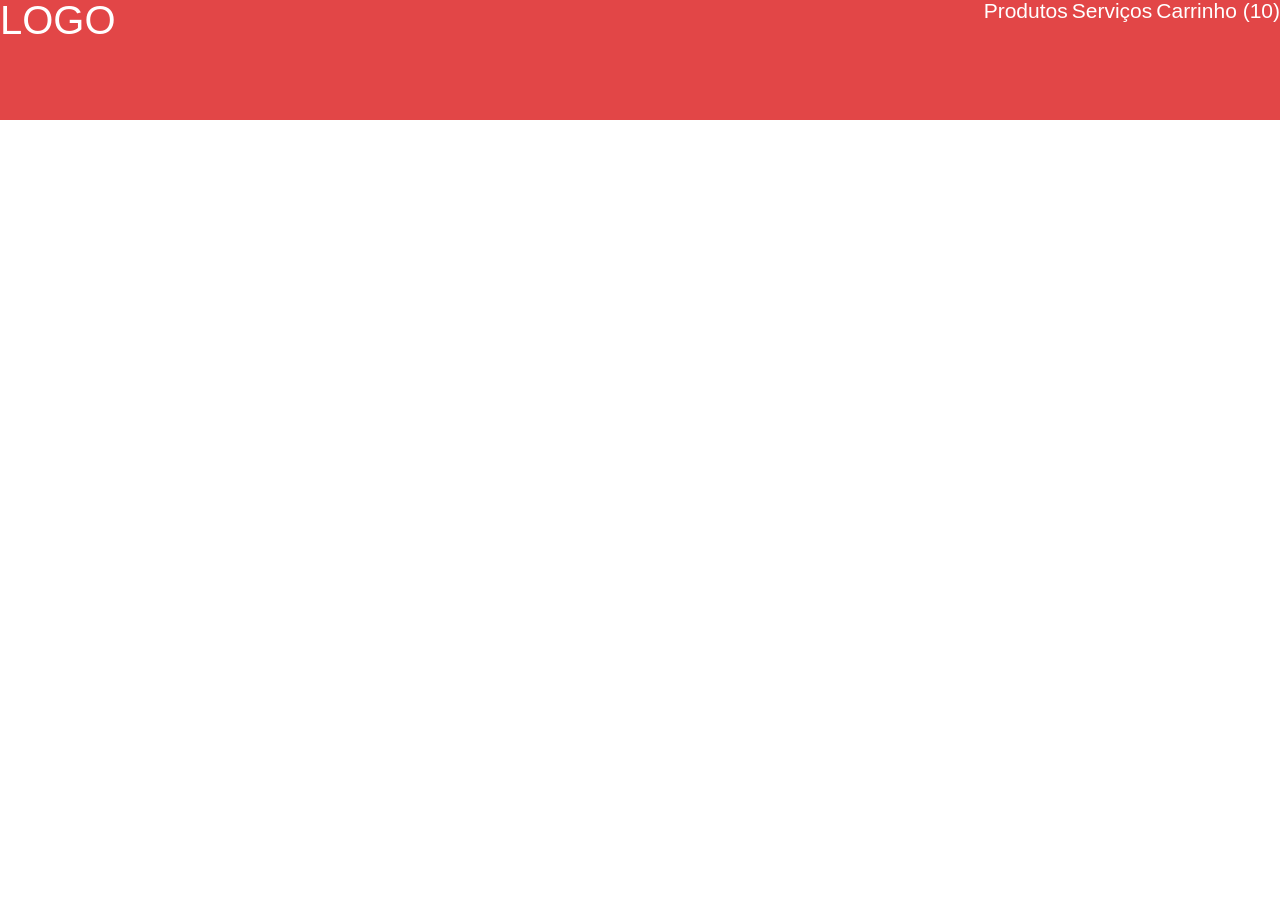
<file: aula_02/index.html>
<!DOCTYPE html>
<html>
  <head>
    <title>Loja de Fones</title>
    <meta charshet="utf-8" />
    <link rel="stylesheet" href="reset.css" />
    <link rel="stylesheet" href="header.css" />
  </head>
  <body>
    <header>
      <h1>LOGO</h1>
      <nav>
        <a href="http://www.collabcode.training">Produtos</a>
        <a href="http://www.collabcode.training">Serviços</a>
        <a href="http://www.collabcode.training">Carrinho (10)</a>
      </nav>
    </header>
  </body>
</html>
</file>
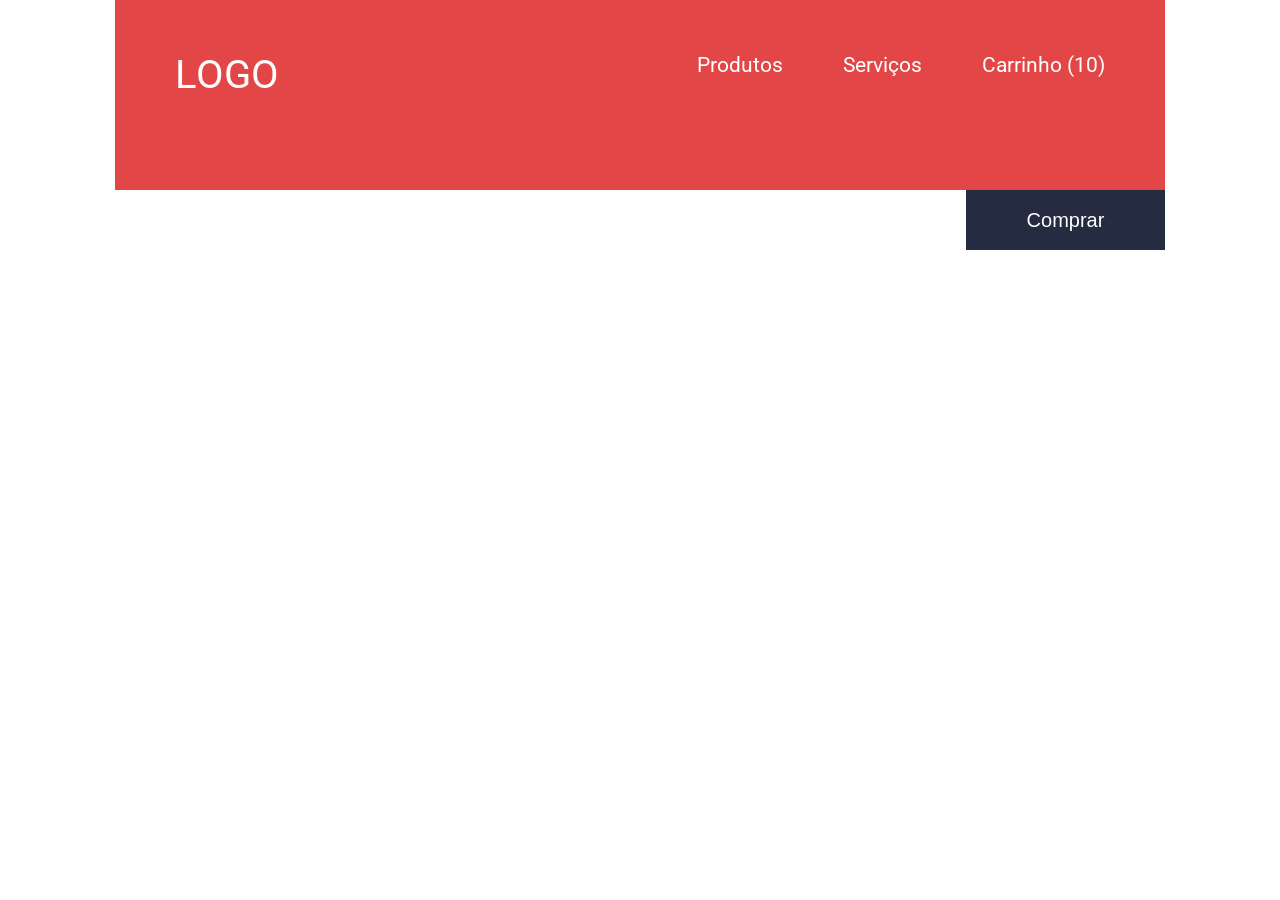
<file: aula_03/index.html>
<!DOCTYPE html>
<html>
  <head>
    <title>Loja de Fones</title>
    <meta charshet="utf-8" />
    <link rel="stylesheet" href="reset.css" />
    <link rel="stylesheet" href="header.css" />
    <link
      href="https://fonts.googleapis.com/css?family=Roboto:300,400,700&display=swap"
      rel="stylesheet"
    />
  </head>
  <body>
    <header>
      <h1>LOGO</h1>
      <nav>
        <a href="http://www.collabcode.training">Produtos</a>
        <a href="http://www.collabcode.training">Serviços</a>
        <a href="http://www.collabcode.training">Carrinho (10)</a>
      </nav>
    </header>

    <button>Comprar</button>
  </body>
</html>
</file>
<file: aula_02/header.css>
header {
  background-color: #e24647;
  height: 120px;
}

h1,
a {
  color: #ffffff;
}

h1 {
  font-size: 40px;
  font-family: "Tahoma", sans-serif;
  float: left;
}

nav {
  float: right;
}

a {
  text-decoration: none;
  font-size: 21px;
  font-family: "Segoe UI", sans-serif;
}
</file>
<file: aula_03/header.css>
body {
  font-family: "Roboto", sans-serif;
}
header {
  background-color: #e24647;
  color: #ffffff;
  overflow: hidden;
  margin: 0 115px;
  padding: 55px 60px 95px;
}

h1 {
  font-size: 40px;
  float: left;
}

nav {
  font-size: 21px;
  float: right;
}

a {
  text-decoration: none;
  color: inherit;
  margin-left: 55px;
}

button {
  width: 199px;
  height: 60px;
  border: solid 2px #252c41;
  background-color: #252c41;
  color: #ffffff;
  font-size: 20px;
  margin: 0 115px;
  float: right;
}
</file>
